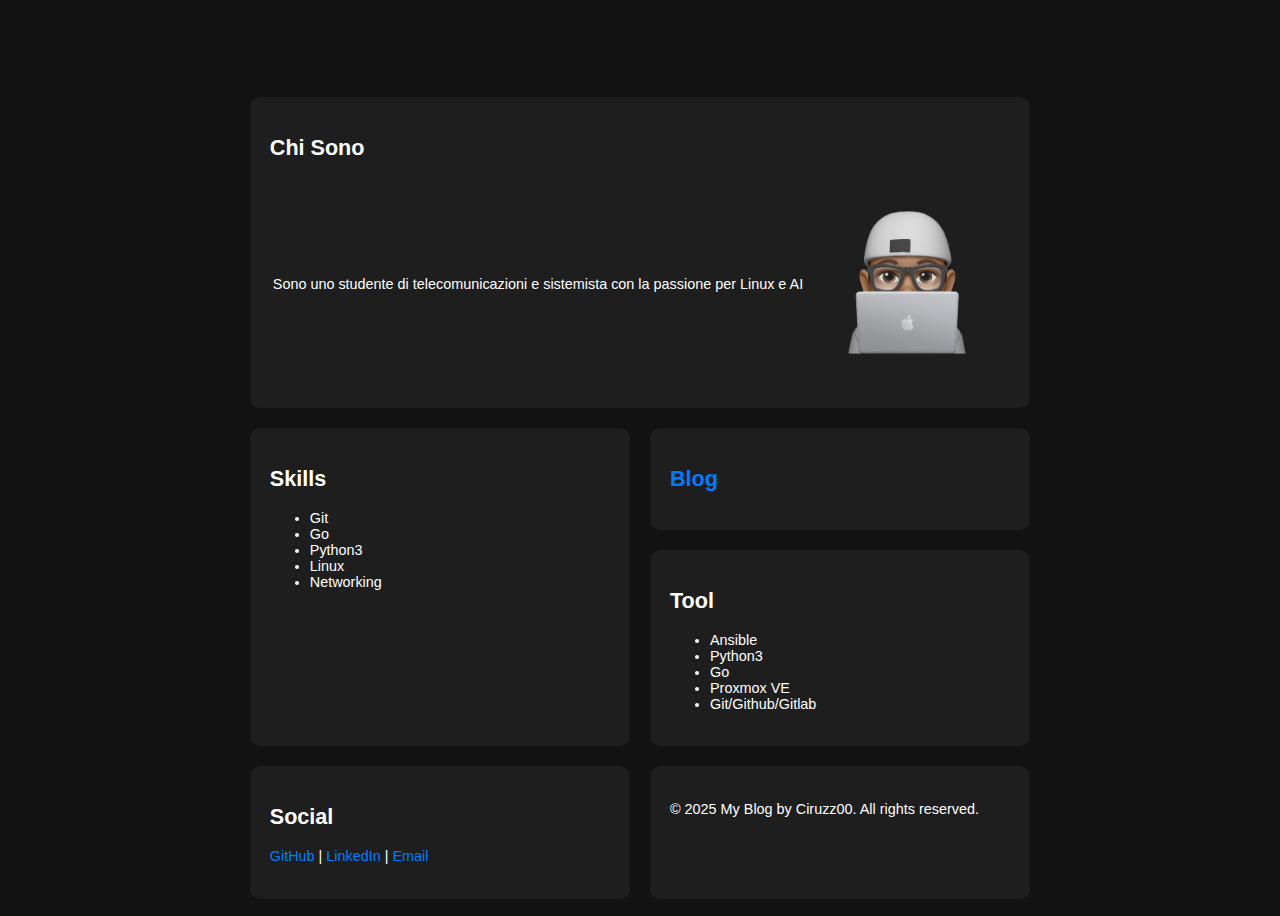
<file: index.html>
<!DOCTYPE html>
<html lang="it">
<head>
    <meta charset="UTF-8">
    <meta name="viewport" content="width=device-width, initial-scale=1.0">
    <title>Ciruzz00</title>
    <link rel="stylesheet" href="css/style.css">
    <link rel="icon" type="image/png" href="img/favicon.ico">
</head>
<body>
    <div class="container">
        <div class="card large-card">
            <h2>Chi Sono</h2>
            <table>
                <tr>
                    <td><p>Sono uno studente di telecomunicazioni e sistemista con la passione per Linux e AI</p></td>
                    <td><img src="img/me.webp" sizes=""></td>
                </tr>
            </table>
        </div>
        <div class="card vertical-card">
            <h2>Skills</h2>
            <ul>
                <li>Git</li>
                <li>Go</li>
                <li>Python3</li>
                <li>Linux</li>
                <li>Networking</li>
            </ul>
        </div>

        <div class="card square-card">
            <h2><a href="/blog/">Blog</a></h2>
            <ul id="blog-list" class="blog-list"></ul>
        </div>
        <div class="card square-card">
            <h2>Tool</h2>
            <ul>
                <li>Ansible</li>
                <li>Python3</li>
                <li>Go</li>
                <li>Proxmox VE</li>
                <li>Git/Github/Gitlab</li>
            </ul>
        </div>
        <div class="card square-card">
            <h2>Social</h2>
            <p><a href="https://github.com/ciruzz00" target="_blank">GitHub</a> | <a href="https://linkedin.com/in/gennaro-casale-9406a7310" target="_blank">LinkedIn</a> | <a href="mailto:gennarojustin@proton.me">Email</a></p>
        </div>
        <div class="card square-card">
            <footer>
                <p>© 2025 My Blog by Ciruzz00. All rights reserved.</p>
            </footer>
        </div>
    </div>
</body>
</html>
</file>
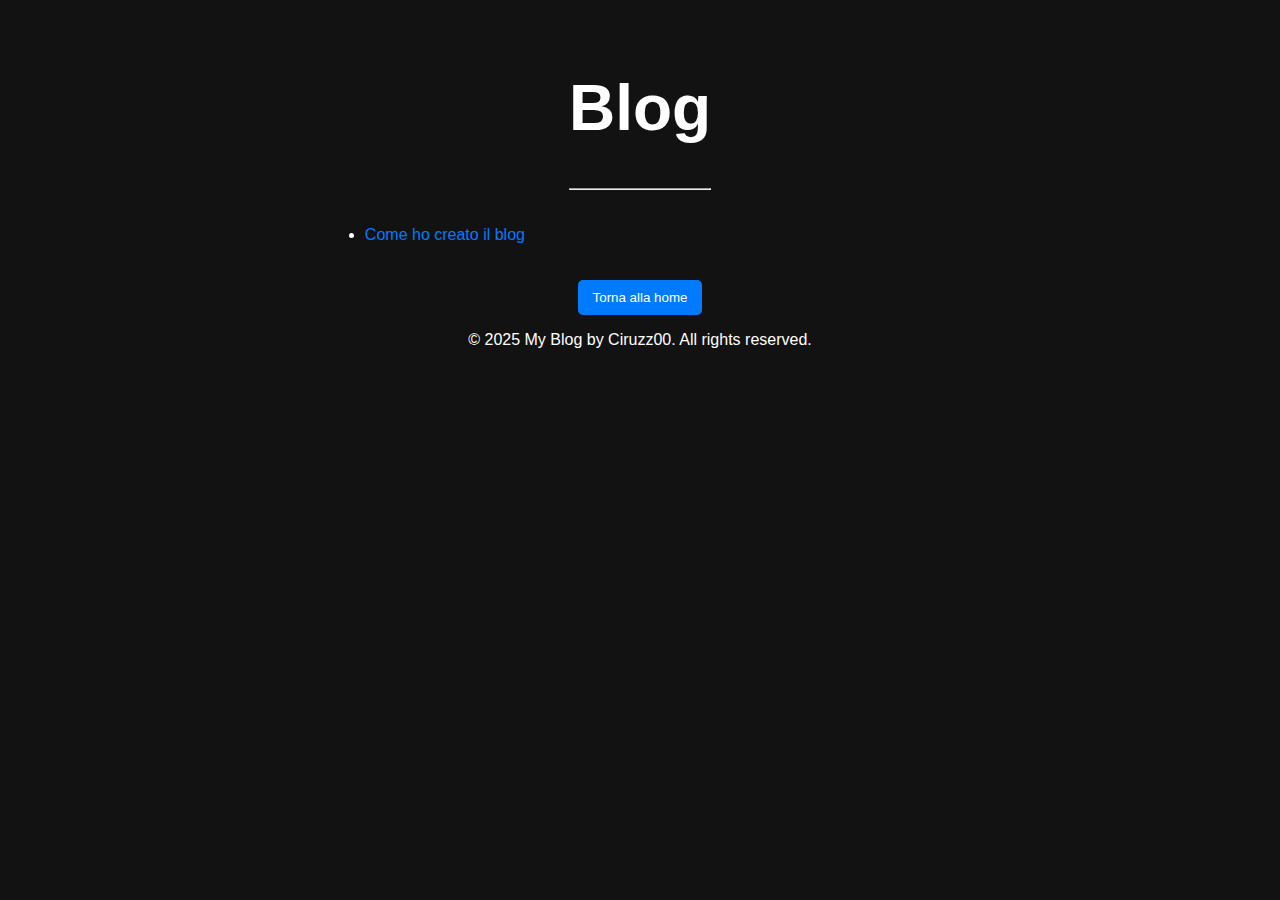
<file: blog/index.html>
<!DOCTYPE html>
<html lang="en">
<head>
    <meta charset="UTF-8">
    <meta name="viewport" content="width=device-width, initial-scale=1.0">
    <title>My Blog</title>
    <link rel="icon" type="image/png" href="../img/favicon.ico">
    <link rel="stylesheet" href="../css/style-blog.css">
</head>
<body>
    <header>
        <div class="blog-title">
            <h1>Blog</h1>
            <hr>
        </div>
    </header>

    <main>
        <section class="blog-container" id="blog-container">
<ul>
<li><a href='../posts/ComeHoCreatoIlBlog.html'>Come ho creato il blog</a></li>







    

</ul>
        </section>
    </main>

    <button class="back-button" onclick="window.location.href='../'">Torna alla home</button>

    <footer>
        <p>© 2025 My Blog by Ciruzz00. All rights reserved.</p>
    </footer>


</body>
</html>
</file>
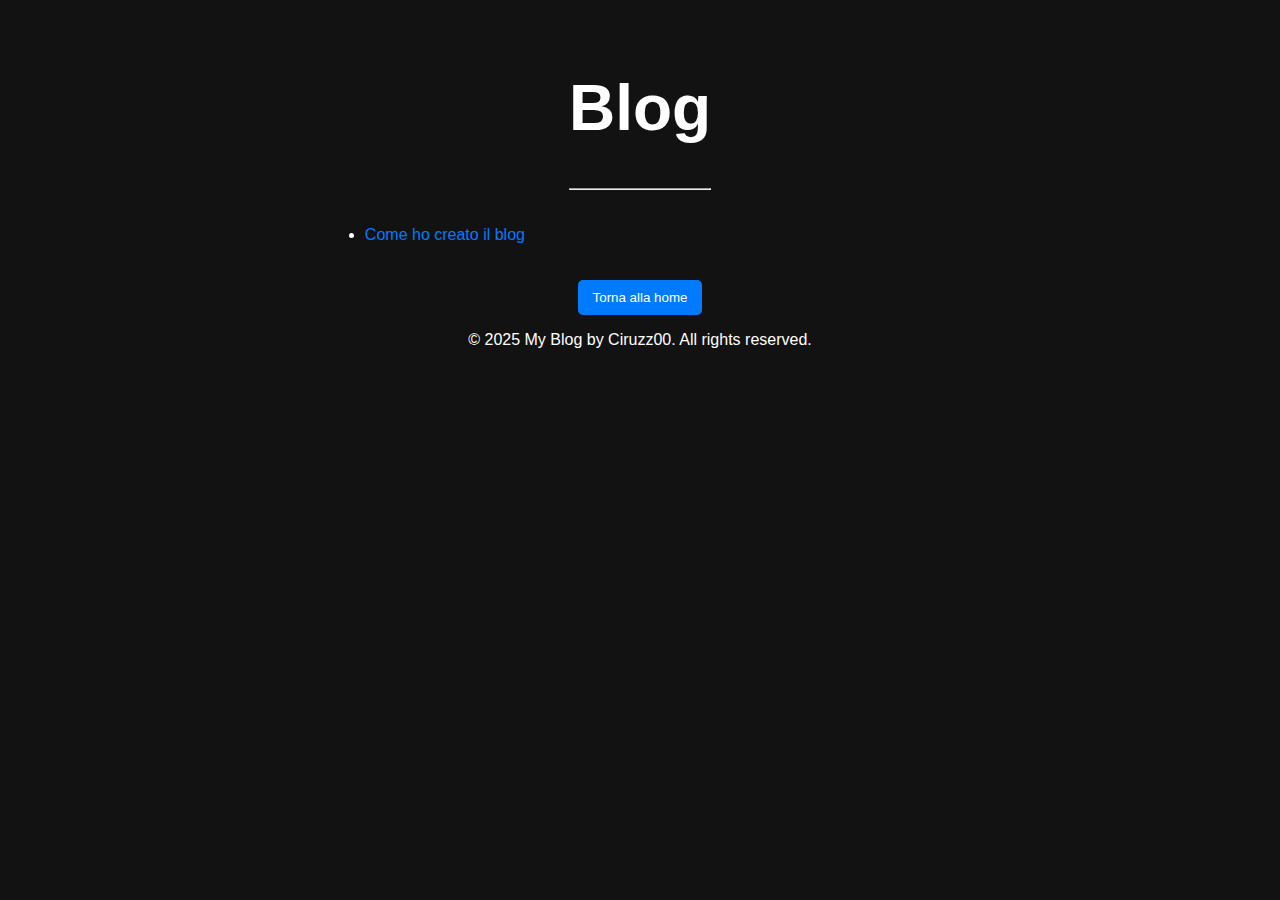
<file: public/blog.html>
<!DOCTYPE html>
<html lang="en">
<head>
    <meta charset="UTF-8">
    <meta name="viewport" content="width=device-width, initial-scale=1.0">
    <title>My Blog</title>
    <link rel="icon" type="image/png" href="img/favicon.ico">
    <link rel="stylesheet" href="css/style-blog.css">
</head>
<body>
    <header>
        <div class="blog-title">
            <h1>Blog</h1>
            <hr>
        </div>
    </header>

    <main>
        <section class="blog-container" id="blog-container">
<ul>
<li><a href='posts/ComeHoCreatoIlBlog.html'>Come ho creato il blog</a></li>


    

</ul>
        </section>
    </main>

    <button class="back-button" onclick="window.location.href='index.html'">Torna alla home</button>

    <footer>
        <p>© 2025 My Blog by Ciruzz00. All rights reserved.</p>
    </footer>


</body>
</html>
</file>
<file: css/style.css>
html {
  font-size: 90%;
}
body {
    background-color: #121212;
    color: white;
    font-family: Arial, sans-serif;
    display: flex;
    justify-content: center;
    align-items: center;
    height: 100vh;
}
.container {
    display: grid;
    grid-template-columns: repeat(2, 1fr);
    gap: 20px;
}
.card {
    background-color: #1e1e1e;
    padding: 20px;
    border-radius: 10px;
    transition: all 0.3s;
}
.card:hover {
    border: 2px solid #007bff;
    transform: scale(1.05);
}
.large-card {
    margin-top: 80px;
    grid-column: span 2;
}
.vertical-card {
    grid-row: span 2;
}
a {
    color: #007bff;
    text-decoration: none;
}
.blog-list {
    list-style: none;
    padding: 0;
}
.blog-list li {
    font-size: 14px;
    margin: 5px 0;
}

img {
    width: 200px;  
    height: 200px; 
    object-fit: cover;
}
</file>
<file: css/style-blog.css>
body {
    background-color: #121212;
    color: white;
    font-family: Arial, sans-serif;
    display: flex;
    flex-direction: column;
    align-items: center;
    padding: 20px;
}
.blog-title {
    text-align: center;
    font-size: 2rem;
    margin-bottom: 20px;
}
.blog-container {
    display: grid;
    grid-template-columns: repeat(3, 1fr);
    gap: 15px;
    max-width: 900px;
    width: 100%;
}
.blog-post {
    background-color: #1e1e1e;
    padding: 15px;
    border-radius: 10px;
    text-align: center;
    transition: all 0.3s;
}
.blog-post:hover {
    border: 2px solid #007bff;
    transform: scale(1.05);
}
a {
    color: #007bff;
    text-decoration: none;
}
.back-button {
    margin-top: 20px;
    padding: 10px 15px;
    background-color: #007bff;
    color: white;
    border: none;
    border-radius: 5px;
    cursor: pointer;
    transition: background-color 0.3s;
}
.back-button:hover {
    background-color: #0056b3;
}
</file>
<file: public/css/style-blog.css>
body {
    background-color: #121212;
    color: white;
    font-family: Arial, sans-serif;
    display: flex;
    flex-direction: column;
    align-items: center;
    padding: 20px;
}
.blog-title {
    text-align: center;
    font-size: 2rem;
    margin-bottom: 20px;
}
.blog-container {
    display: grid;
    grid-template-columns: repeat(3, 1fr);
    gap: 15px;
    max-width: 900px;
    width: 100%;
}
.blog-post {
    background-color: #1e1e1e;
    padding: 15px;
    border-radius: 10px;
    text-align: center;
    transition: all 0.3s;
}
.blog-post:hover {
    border: 2px solid #007bff;
    transform: scale(1.05);
}
a {
    color: #007bff;
    text-decoration: none;
}
.back-button {
    margin-top: 20px;
    padding: 10px 15px;
    background-color: #007bff;
    color: white;
    border: none;
    border-radius: 5px;
    cursor: pointer;
    transition: background-color 0.3s;
}
.back-button:hover {
    background-color: #0056b3;
}
</file>
